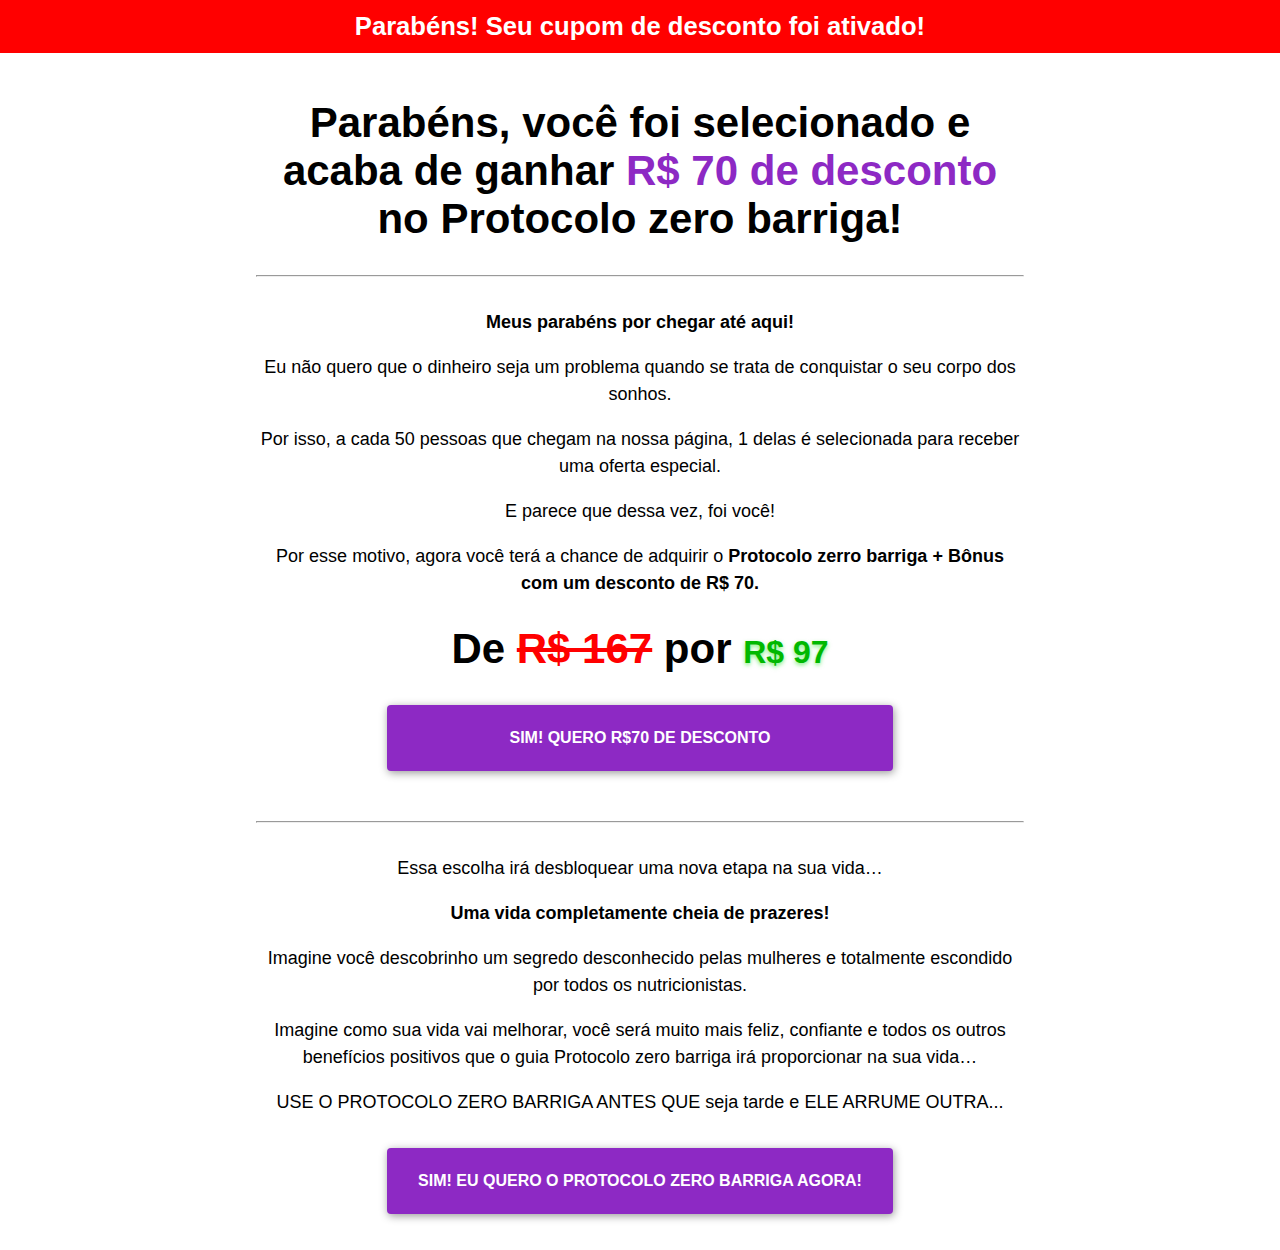
<file: promocao/index.html>
<!DOCTYPE html>
<html lang="pt-BR" dir="ltr">
<head>
    <meta charset="utf-8">
    <meta http-equiv="x-ua-compatible" content="ie=edge">
    <meta name="viewport" content="width=device-width, initial-scale=1, shrink-to-fit=no"/>
    <title>PTZ-Redirect</title>
    <script type="text/javascript">
        var back_redirect_back_link = '/fdc/completa/' + location.search;
        // Não altere daqui para baixo
        history.pushState({}, "", location.href);
        history.pushState({}, "", location.href);

        window.addEventListener('popstate', function (event) {
            if (event.state) {
                setTimeout(function () {
                    location.href = back_redirect_back_link;
                }, 1);
            }
        }, false);
    </script>
    <style>
        html,
        body {
            padding: 0;
            margin: 0;
            font-family: sans-serif;
        }
        h1 {
            font-size: 42px;
        }
        a {
            color: #555555;
            text-decoration: none;
        }
        p {
            line-height: 1.5;
            font-size: 18px;
        }
        .big {
            font-size: 22px;
        }
        .center {
            text-align: center;
        }
        .mt-3 {
            margin-top: 2rem;
        }
        .fs-18px {
            font-size: 18px;
        }
        .hl {
            color: rgb(141, 41, 196);
        }
        .banner {
            font-size: 2vw;
            background-color: rgb(255, 0, 0);
            font-family: sans-serif;
            font-weight: bold;
            color: #FFFFFF;
        }
        .disclaimer {
            color: #999999;
        }
        .crossed {
            text-decoration: line-through;
            color: rgb(255, 0, 0);
        }
        .btn {
            background-color: rgb(141, 41, 196);
            border-radius: 4px;
            display: block;
            color: #FFFFFF;
            font-weight: 600;
            font-size: 3vw;
            margin-left: auto;
            margin-right: auto;
            padding: 24px 28px;
            text-decoration: none;
            box-shadow: 1px 2px 8px #999999;
        }
        .new-price {
            color: rgb(0, 184, 0);
            text-shadow: 0 2px 4px rgba(0, 222, 0, 0.5);
            font-size: 32px;
        }
        @media (min-width: 600px) {
            .py-lg-1 {
                padding-bottom: 0.75rem;
                padding-top: 0.75rem;
            }
            .px-lg-20 {
                padding-left: 20%;
                padding-right: 20%;
            }
            .btn {
                max-width: 450px;
                font-size: 1.25vw;
            }
        }
        @media (max-width: 600px) {
            .banner {
                font-size: 3.75vw;
            }
            .py-sm-1 {
                padding-bottom: 0.75rem;
                padding-top: 0.75rem;
            }
            .px-sm-2 {
                padding-left: 1rem;
                padding-right: 1rem;
            }
            .btn {
                max-width: 75%;
            }
            .alt {
                font-size: 4vw;
            }
            h1 {
                font-size: 5vw;
            }
        }
    </style>
</head>
<body>
<div class="banner py-lg-1 py-sm-1 center white">
    Parabéns! Seu cupom de desconto foi ativado!
</div>
<section class="px-lg-20 px-sm-2 center">
    <br>
    <h1>
        Parabéns, você foi selecionado e acaba de ganhar
        <span class="hl">R$ 70 de desconto</span>
        no Protocolo zero barriga!
    </h1>
    <hr class="mt-3">
    <p class="mt-3"><strong>Meus parabéns por chegar até aqui!</strong></p>
    <p>Eu não quero que o dinheiro seja um problema quando se trata de conquistar o seu corpo dos sonhos.</p>
    <p>Por isso, a cada 50 pessoas que chegam na nossa página, 1 delas é selecionada para receber uma oferta especial.</p>
    <p>E parece que dessa vez, foi você!</p>
    <p>Por esse motivo, agora você terá a chance de adquirir o
        <strong>Protocolo zerro barriga + Bônus com um desconto de R$ 70.</strong></p>
    <h1>De
        <span class="crossed">R$ 167</span>
        por
        <span class="new-price">R$ 97</span>
    </h1>
    <a class="btn alt mt-3" href="https://pay.kiwify.com.br/3Jvcyh4?afid=AXT9mNY5?src=red">
        SIM! QUERO R$70 DE DESCONTO
    </a>
    <br/>
    <hr class="mt-3">
    <p class="mt-3">Essa escolha irá desbloquear uma nova etapa na sua vida…</p>
    <p><strong>Uma vida completamente cheia de prazeres!</strong></p>
    <p>
        Imagine você descobrinho um segredo desconhecido pelas mulheres e totalmente escondido por todos os nutricionistas.
    </p>
    <p>
        Imagine como sua vida vai melhorar, você será muito mais feliz, confiante e todos os outros benefícios positivos que o guia Protocolo zero barriga irá proporcionar na sua vida…
    </p>
    <p>
        USE O PROTOCOLO ZERO BARRIGA ANTES QUE seja tarde e ELE ARRUME OUTRA...
    </p>
    <a class="btn mt-3" href="https://pay.kiwify.com.br/3Jvcyh4?afid=AXT9mNY5?src=red">
        SIM! EU QUERO O PROTOCOLO ZERO BARRIGA AGORA!
    </a>
    <br/><br/>
</section>
<script src="https://cdnjs.cloudflare.com/ajax/libs/jquery/3.3.1/jquery.min.js"></script>
<script>
    (function ($) {
        $('a').each(function () {
            let href = $(this).attr("href");
            if (href === undefined || href.indexOf("#") >= 0 || href.indexOf("api.whatsapp") >= 0) return true;
            // if (href.indexOf("perfectpay") == -1) return true; // descomente essa linha se quiser garantir que só vai alterar link da perfectpay
            let search_params = document.location.search.replace('?', '');
            let urlFinal = href + (href.indexOf("?") > 0 ? '&' : '?') + search_params.toString();
            $(this).attr("href", urlFinal);
        });
    })(jQuery);
</script>
</body>
</html>
<script async src="https://www.googletagmanager.com/gtag/js?id=G-EPGSJW8HKX"></script>
<script>
  window.dataLayer = window.dataLayer || [];
  function gtag(){dataLayer.push(arguments);}
  gtag('js', new Date());

  gtag('config', 'G-EPGSJW8HKX');
</script>
</file>
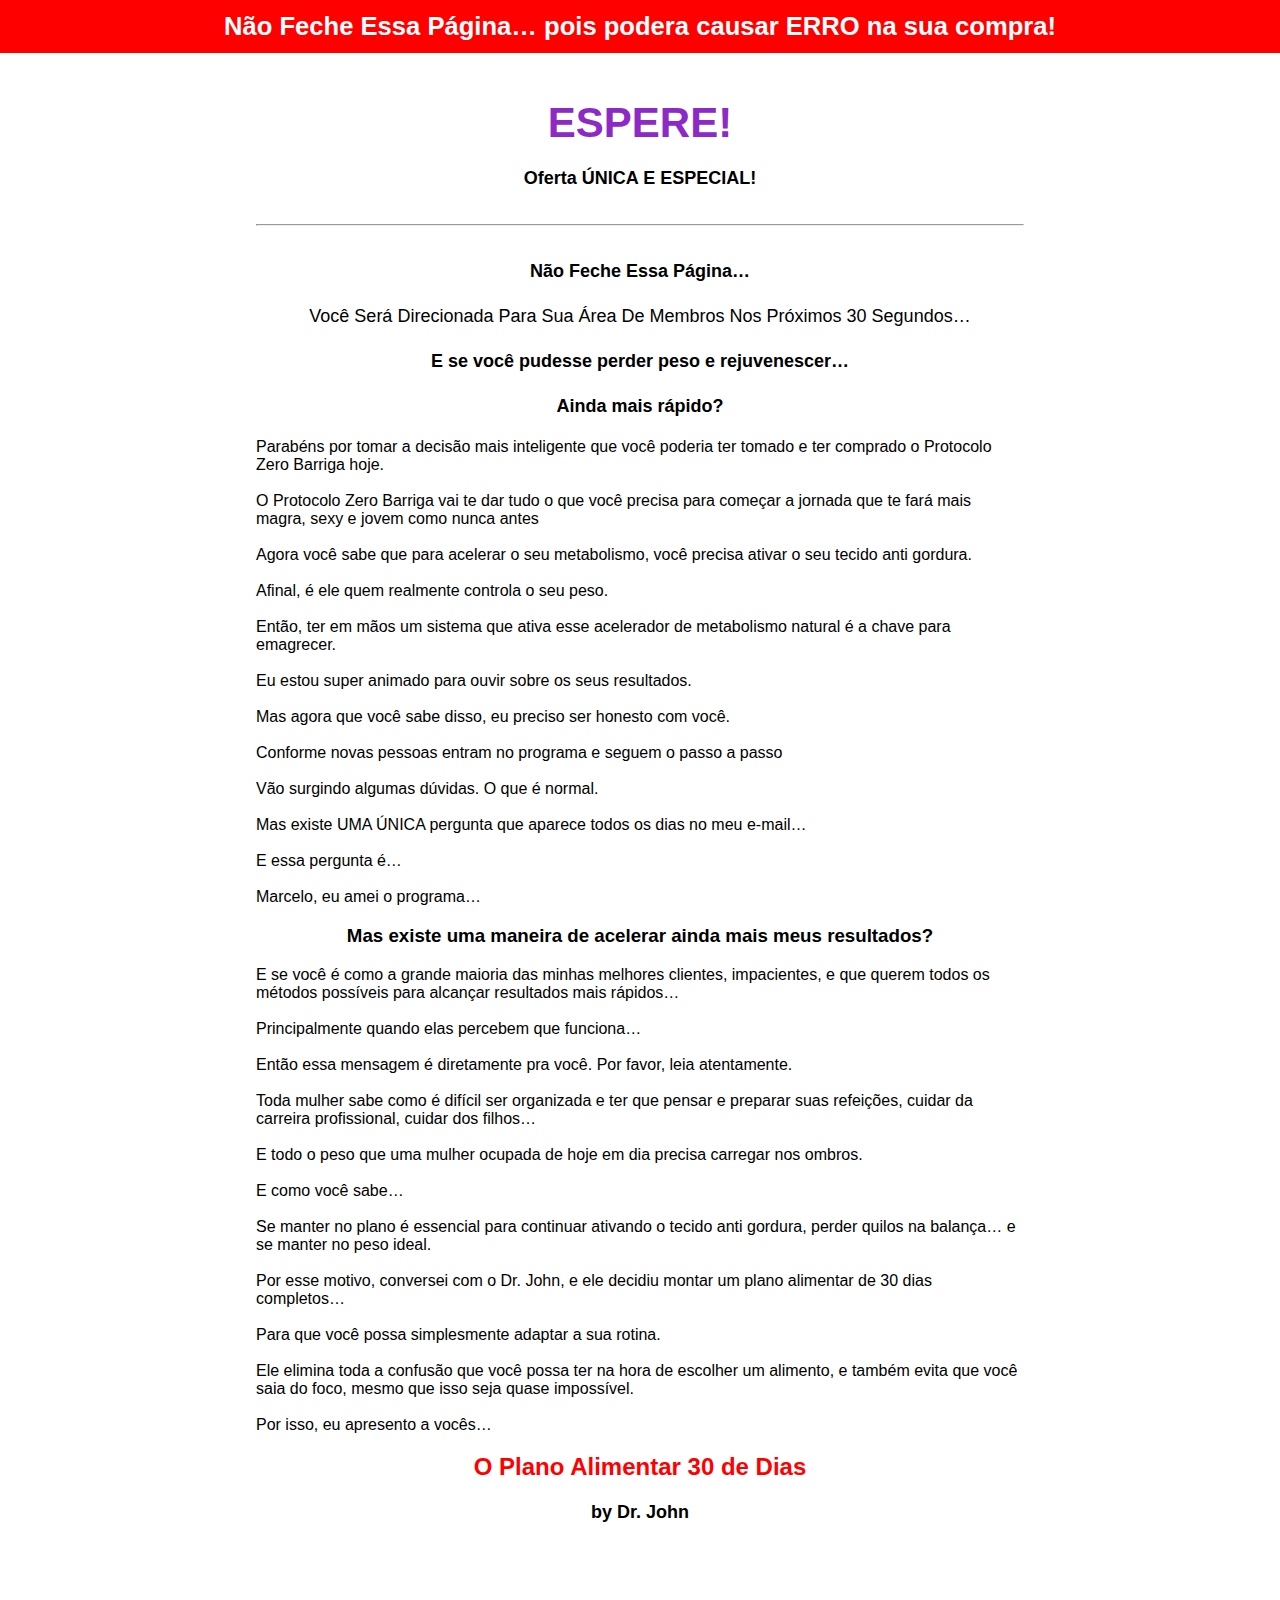
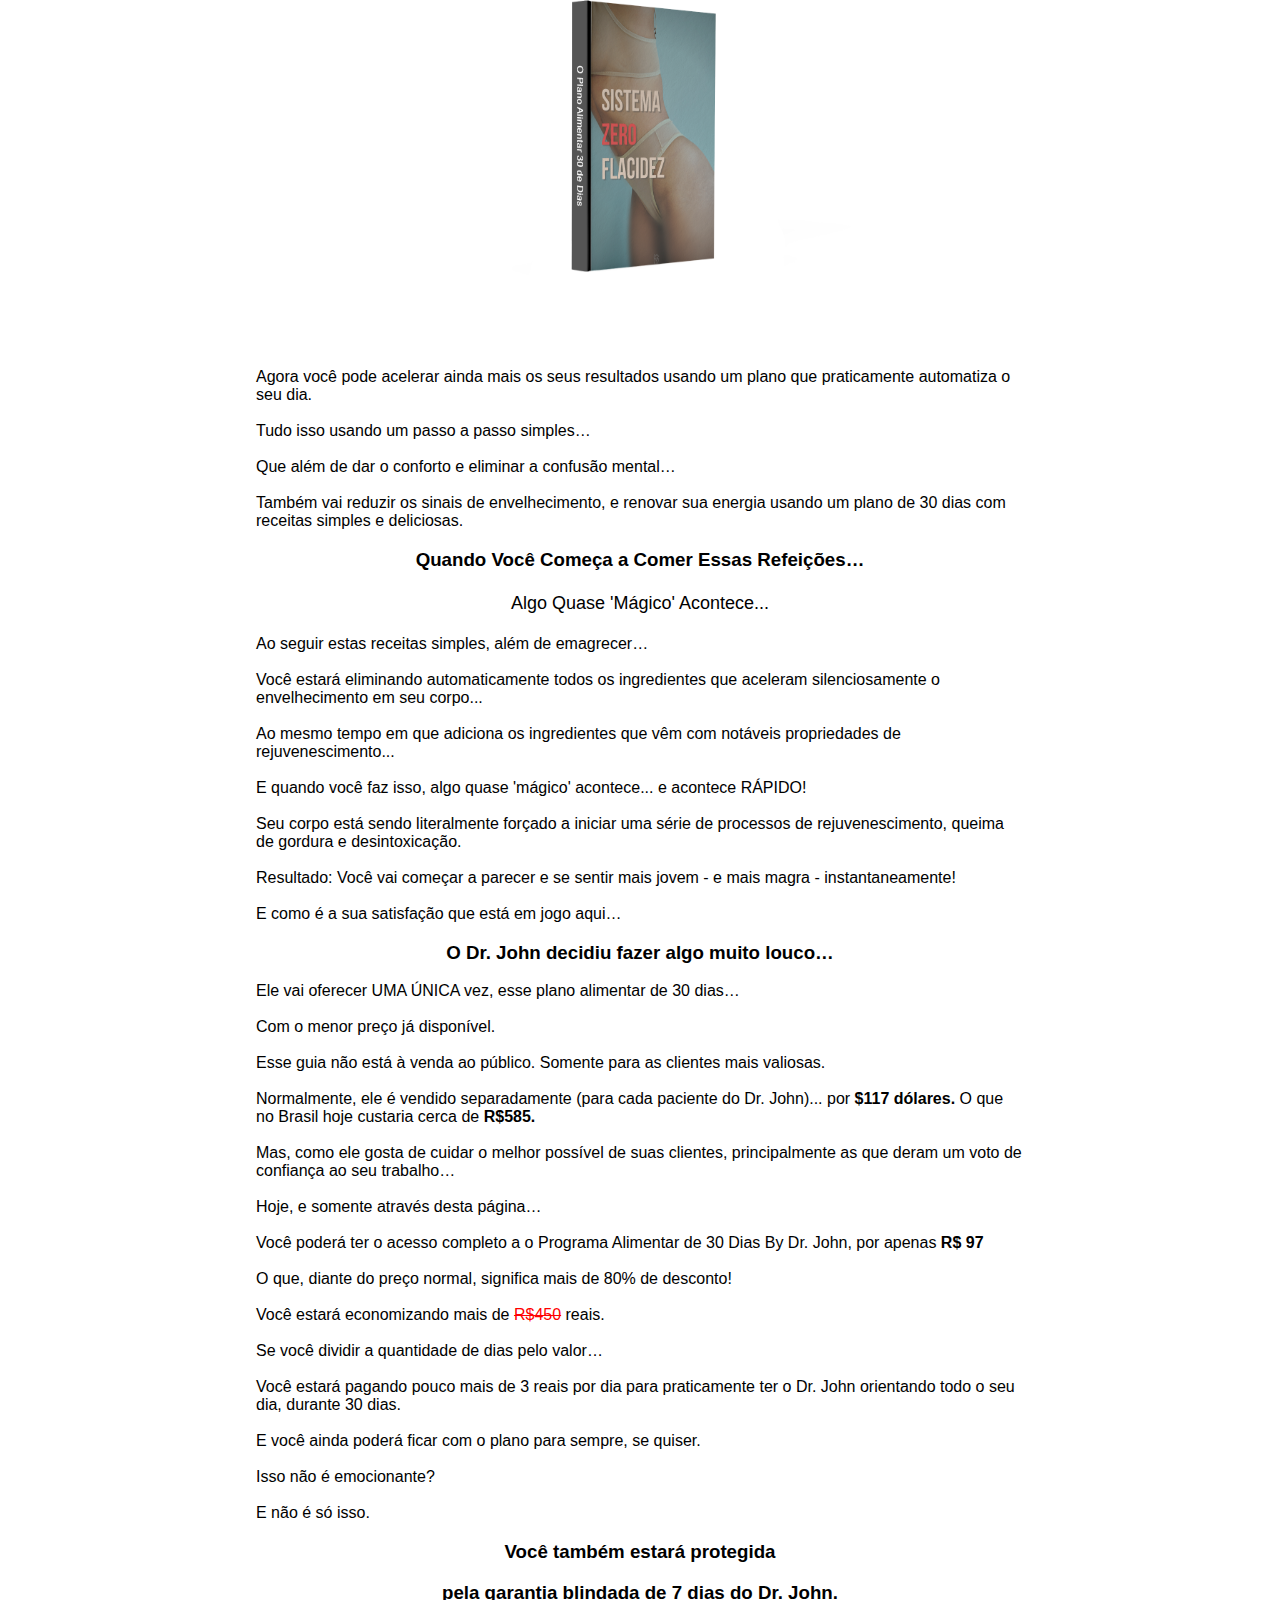
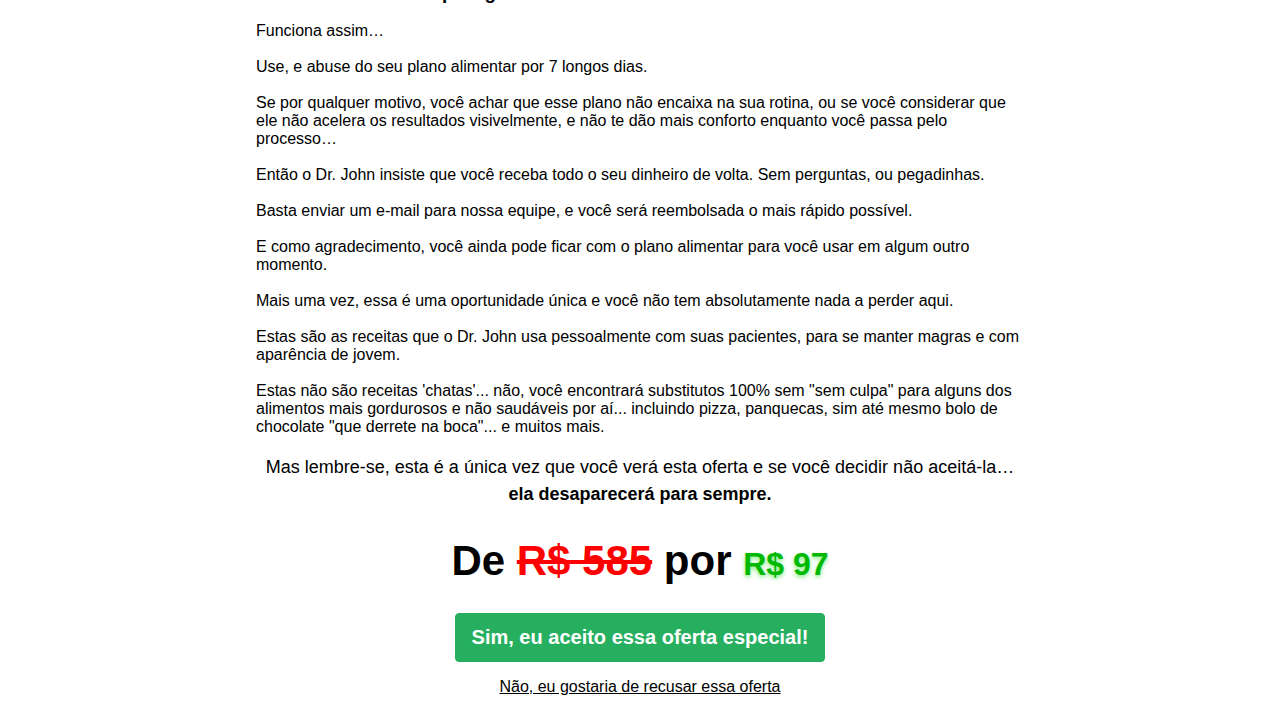
<file: up-01/index.html>
<!DOCTYPE html>
<html lang="pt-BR" dir="ltr">
<head>
    <meta charset="utf-8">
    <meta http-equiv="x-ua-compatible" content="ie=edge">
    <meta name="viewport" content="width=device-width, initial-scale=1, shrink-to-fit=no"/>
    <title>Protocolo up01</title>
    <script type="text/javascript">
        var back_redirect_back_link = '/fdc/completa/' + location.search;
        // Não altere daqui para baixo
        history.pushState({}, "", location.href);
        history.pushState({}, "", location.href);

        window.addEventListener('popstate', function (event) {
            if (event.state) {
                setTimeout(function () {
                    location.href = back_redirect_back_link;
                }, 1);
            }
        }, false);
    </script>
    <style>
        html,
        body {
            padding: 0;
            margin: 0;
            font-family: sans-serif;
        }
        h1 {
            font-size: 42px;
        }
        a {
            color: #555555;
            text-decoration: none;
        }
        p {
            line-height: 1.5;
            font-size: 18px;
        }
        .big {
            font-size: 22px;
        }
        .center {
            text-align: center;
        }
        .mt-3 {
            margin-top: 2rem;
        }
        .fs-18px {
            font-size: 18px;
        }
        .hl {
            color: rgb(141, 41, 196);
        }
        .V {
            color: rgb(255, 0, 0);
        }
        .I {
            color: rgb(0, 222, 0, 0.5);
        }
        .banner {
            font-size: 2vw;
            background-color: rgb(255, 0, 0);
            font-family: sans-serif;
            font-weight: bold;
            color: #FFFFFF;
        }
        .disclaimer {
            color: #999999;
        }
        .crossed {
            text-decoration: line-through;
            color: rgb(255, 0, 0);
        }
        .btn {
            background-color: rgb(141, 41, 196);
            border-radius: 4px;
            display: block;
            color: #FFFFFF;
            font-weight: 600;
            font-size: 3vw;
            margin-left: auto;
            margin-right: auto;
            padding: 24px 28px;
            text-decoration: none;
            box-shadow: 1px 2px 8px #999999;
        }
        .new-price {
            color: rgb(0, 184, 0);
            text-shadow: 0 2px 4px rgba(0, 222, 0, 0.5);
            font-size: 32px;
        }
        @media (min-width: 600px) {
            .py-lg-1 {
                padding-bottom: 0.75rem;
                padding-top: 0.75rem;
            }
            .px-lg-20 {
                padding-left: 20%;
                padding-right: 20%;
            }
            .btn {
                max-width: 450px;
                font-size: 1.25vw;
            }
        }
        @media (max-width: 600px) {
            .banner {
                font-size: 3.75vw;
            }
            .py-sm-1 {
                padding-bottom: 0.75rem;
                padding-top: 0.75rem;
            }
            .px-sm-2 {
                padding-left: 1rem;
                padding-right: 1rem;
            }
            .btn {
                max-width: 75%;
            }
            .alt {
                font-size: 4vw;
            }
            h1 {
                font-size: 5vw;
            }
        }
    </style>
</head>
<body>
<div class="banner py-lg-1 py-sm-1 center white">
    Não Feche Essa Página… pois podera causar ERRO na sua compra!
</div>
<section class="px-lg-20 px-sm-2 center">
    <br>
    <h1>
        <span class="hl">ESPERE!</span><p>Oferta ÚNICA E ESPECIAL!</p>
    </h1>
    <hr class="mt-3">
    <p class="mt-3"><strong>Não Feche Essa Página…</strong></p>
    <p>Você Será Direcionada Para Sua Área De Membros Nos Próximos 30 Segundos…</p>
    <p class="mt-2"><strong>E se você pudesse perder peso e rejuvenescer…</strong></p>
    <p class="mt-2"><strong>Ainda mais rápido? </strong></p>
    <p><div style="text-align: left;">Parabéns por tomar a decisão mais inteligente que você poderia ter tomado e ter comprado o Protocolo Zero Barriga hoje.</div></p>
    <p><div style="text-align: left;">O Protocolo Zero Barriga vai te dar tudo o que você precisa para começar a jornada que te fará mais magra, sexy e jovem como nunca antes</div></p>
    <p><div style="text-align: left;">Agora você sabe que para acelerar o seu metabolismo, você precisa ativar o seu tecido anti gordura.</div></p>
    <p><div style="text-align: left;">Afinal, é ele quem realmente controla o seu peso.</div></p>
    <p><div style="text-align: left;">Então, ter em mãos um sistema que ativa esse acelerador de metabolismo natural é a chave para emagrecer.</div></p>
    <p><div style="text-align: left;">Eu estou super animado para ouvir sobre os seus resultados.</div></p>
    <p><div style="text-align: left;">Mas agora que você sabe disso, eu preciso ser honesto com você.</div></p>
    <p><div style="text-align: left;">Conforme novas pessoas entram no programa e seguem o passo a passo</div></p>
    <p><div style="text-align: left;">Vão surgindo algumas dúvidas. O que é normal.</div></p>
    <p><div style="text-align: left;">Mas existe UMA ÚNICA pergunta que aparece todos os dias no meu e-mail…</div></p>
    <p><div style="text-align: left;">E essa pergunta é…</div></p>
    <p><div style="text-align: left;">Marcelo, eu amei o programa…</div></p>
    <h3>
        <span class="h1">Mas existe uma maneira de acelerar 
ainda mais meus resultados? 
</span></h3>
<p><div style="text-align: left;">E se você é como a grande maioria das minhas melhores clientes, impacientes, e que querem todos os métodos possíveis para alcançar resultados mais rápidos… </div></p>
<p><div style="text-align: left;">Principalmente quando elas percebem que funciona…</div></p>
<p><div style="text-align: left;">Então essa mensagem é diretamente pra você. Por favor, leia atentamente.</div></p>
<p><div style="text-align: left;">Toda mulher sabe como é difícil ser organizada e ter que pensar e preparar suas refeições, cuidar da carreira profissional, cuidar dos filhos… </div></p>
<p><div style="text-align: left;">E todo o peso que uma mulher ocupada de hoje em dia precisa carregar nos ombros.</div></p>
<p><div style="text-align: left;">E como você sabe… </div></p>
<p><div style="text-align: left;">Se manter no plano é essencial para continuar ativando o tecido anti gordura, perder quilos na balança… e se manter no peso ideal.</div></p>
<p><div style="text-align: left;">Por esse motivo, conversei com o Dr. John, e ele decidiu montar um plano alimentar de 30 dias completos…</div></p>
<p><div style="text-align: left;">Para que você possa simplesmente adaptar a sua rotina.</div></p>
<p><div style="text-align: left;">Ele elimina toda a confusão que você possa ter na hora de escolher um alimento, e também evita que você saia do foco, mesmo que isso seja quase impossível. </div></p>
<p><div style="text-align: left;">Por isso, eu apresento a vocês…</div></p>
<h2>
        <span class="V">O Plano Alimentar 30 de Dias</span><p>by Dr. John</p></h2>
                            <img src="BOOK.png" alt="some text" width=600 height=400>
<p><div style="text-align: left;">Agora você pode acelerar ainda mais os seus resultados usando um plano que praticamente automatiza o seu dia.</div></p>
<p><div style="text-align: left;">Tudo isso usando um passo a passo simples…</div></p>
<p><div style="text-align: left;">Que além de dar o conforto e eliminar a confusão mental…</div></p>
<p><div style="text-align: left;">Também vai reduzir os sinais de envelhecimento, e renovar sua energia usando um plano de 30 dias com receitas simples e deliciosas.</div></p>
<h3>
<span class="h1">Quando Você Começa a Comer Essas Refeições… 
</span></h3>
    <p>Algo Quase 'Mágico' Acontece...</p>
<p><div style="text-align: left;">Ao seguir estas receitas simples, além de emagrecer…</div></p>
<p><div style="text-align: left;">Você estará eliminando automaticamente todos os ingredientes que aceleram silenciosamente o envelhecimento em seu corpo...</div></p>
<p><div style="text-align: left;">Ao mesmo tempo em que adiciona os ingredientes que vêm com notáveis propriedades de rejuvenescimento...</div></p>
<p><div style="text-align: left;">E quando você faz isso, algo quase 'mágico' acontece... e acontece RÁPIDO!</div></p>
<p><div style="text-align: left;">Seu corpo está sendo literalmente forçado a iniciar uma série de processos de rejuvenescimento, queima de gordura e desintoxicação.</div></p>
<p><div style="text-align: left;">Resultado: Você vai começar a parecer e se sentir mais jovem - e mais magra - instantaneamente!</div></p>
<p><div style="text-align: left;">E como é a sua satisfação que está em jogo aqui…</div></p>
<h3>
<span class="h1">O Dr. John decidiu fazer algo muito louco…</span></h3>
<p><div style="text-align: left;">Ele vai oferecer UMA ÚNICA vez, esse plano alimentar de 30 dias…</div></p>
<p><div style="text-align: left;">Com o menor preço já disponível. </div></p>
<p><div style="text-align: left;">Esse guia não está à venda ao público. Somente para as clientes mais valiosas.</div></p>
<p><div style="text-align: left;">Normalmente, ele é vendido separadamente (para cada paciente do Dr. John)... por <strong>$117 dólares.</strong> O que no Brasil hoje custaria cerca de <strong>R$585.</strong> </div></p>
<p><div style="text-align: left;">Mas, como ele gosta de cuidar o melhor possível de suas clientes, principalmente as que deram um voto de confiança ao seu trabalho…</div></p>
<p><div style="text-align: left;">Hoje, e somente através desta página…</div></p>
<p><div style="text-align: left;">Você poderá ter o acesso completo a o Programa Alimentar de 30 Dias By Dr. John, por apenas <strong>R$ 97</strong></div></p>
<p><div style="text-align: left;">O que, diante do preço normal, significa mais de 80% de desconto!</div></p>
<p><div style="text-align: left;">Você estará economizando mais de <span class="crossed">R$450</span> reais. </div></p>
<p><div style="text-align: left;">Se você dividir a quantidade de dias pelo valor…</div></p>
<p><div style="text-align: left;">Você estará pagando pouco mais de 3 reais por dia para praticamente ter o Dr. John orientando todo o seu dia, durante 30 dias.</div></p>
<p><div style="text-align: left;">E você ainda poderá ficar com o plano para sempre, se quiser.</div></p>
<p><div style="text-align: left;">Isso não é emocionante? </div></p>
<p><div style="text-align: left;">E não é só isso.</div></p>
<h3>
<span class="h1">Você também estará protegida</span></h3><h3>
<span class="h1">pela garantia blindada de 7 dias do Dr. John.</span></h3>
<p><div style="text-align: left;">Funciona assim…</div></p>
<p><div style="text-align: left;">Use, e abuse do seu plano alimentar por 7 longos dias.</div></p>
<p><div style="text-align: left;">Se por qualquer motivo, você achar que esse plano não encaixa na sua rotina, ou se você considerar que ele não acelera os resultados visivelmente, e não te dão mais conforto enquanto você passa pelo processo…</div></p>
<p><div style="text-align: left;">Então o Dr. John insiste que você receba todo o seu dinheiro de volta. Sem perguntas, ou pegadinhas.</div></p>
<p><div style="text-align: left;">Basta enviar um e-mail para nossa equipe, e você será reembolsada o mais rápido possível.</div></p>
<p><div style="text-align: left;">E como agradecimento, você ainda pode ficar com o plano alimentar para você usar em algum outro momento. </div></p>
<p><div style="text-align: left;">Mais uma vez, essa é uma oportunidade única e você não tem absolutamente nada a perder aqui. </div></p>
<p><div style="text-align: left;">Estas são as receitas que o Dr. John usa pessoalmente com suas pacientes, para se manter magras e com aparência de jovem.</div></p>
<p><div style="text-align: left;">Estas não são receitas 'chatas'... não, você encontrará substitutos 100% sem "sem culpa" para alguns dos alimentos mais gordurosos e não saudáveis por aí... incluindo pizza, panquecas, sim até mesmo bolo de chocolate "que derrete na boca"... e muitos mais.</div></p>
    <p>Mas lembre-se, esta é a única vez que você verá esta oferta e se você decidir não aceitá-la…
        <strong>ela desaparecerá para sempre.</strong></p>
    <h1>De
        <span class="crossed">R$ 585</span>
        por
        <span class="new-price">R$ 97</span>
    </h1>
    <div style="text-align:center">
          <button id="kiwify-upsell-trigger-tGdMZlX" style="background-color:#27AF60;padding:12px 16px;cursor:pointer;color:#FFFFFF;font-weight:600;border-radius:4px;border:1px solid #27AF60;font-size:20px;">Sim, eu aceito essa oferta especial!</button>
          <div id="kiwify-upsell-cancel-trigger" style="margin-top:1rem;cursor:pointer;font-size:16px;text-decoration:underline;font-family:sans-serif;">Não, eu gostaria de recusar essa oferta</div>
        </div><script> 
            let nextUpsellURL = "";
            let nextDownsellURL = "https://protocolo-natural.cf/up-01/downsell";</script><script src="https://kiwify-snippets.netlify.app/upsell/upsell.min.js"></script></p>
  


<script src="https://cdnjs.cloudflare.com/ajax/libs/jquery/3.3.1/jquery.min.js"></script>
<script>
    (function ($) {
        $('a').each(function () {
            let href = $(this).attr("href");
            if (href === undefined || href.indexOf("#") >= 0 || href.indexOf("api.whatsapp") >= 0) return true;
            // if (href.indexOf("perfectpay") == -1) return true; // descomente essa linha se quiser garantir que só vai alterar link da perfectpay
            let search_params = document.location.search.replace('?', '');
            let urlFinal = href + (href.indexOf("?") > 0 ? '&' : '?') + search_params.toString();
            $(this).attr("href", urlFinal);
        });
    })(jQuery);
</script>
</body>
</html>
<!-- Google tag (gtag.js) -->
<script async src="https://www.googletagmanager.com/gtag/js?id=G-EPGSJW8HKX"></script>
<script>
  window.dataLayer = window.dataLayer || [];
  function gtag(){dataLayer.push(arguments);}
  gtag('js', new Date());

  gtag('config', 'G-EPGSJW8HKX');
</script>
</file>
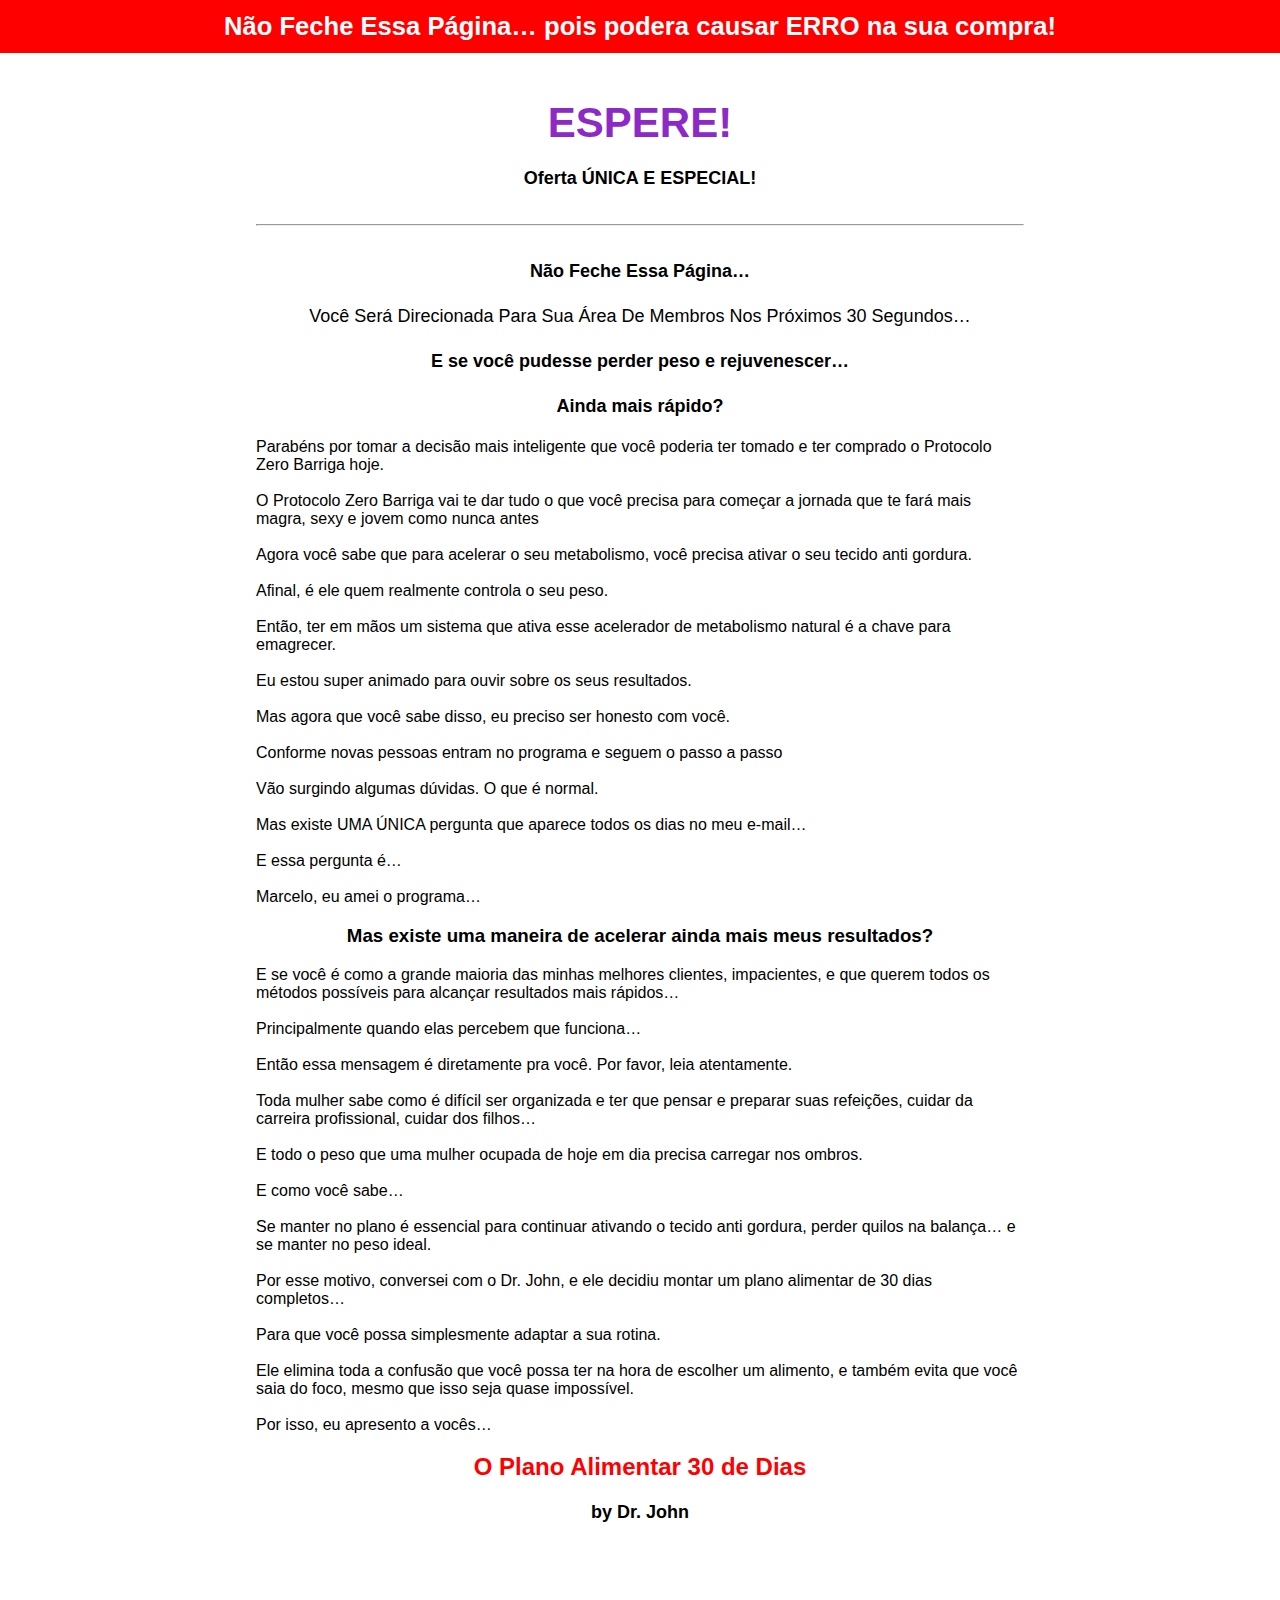
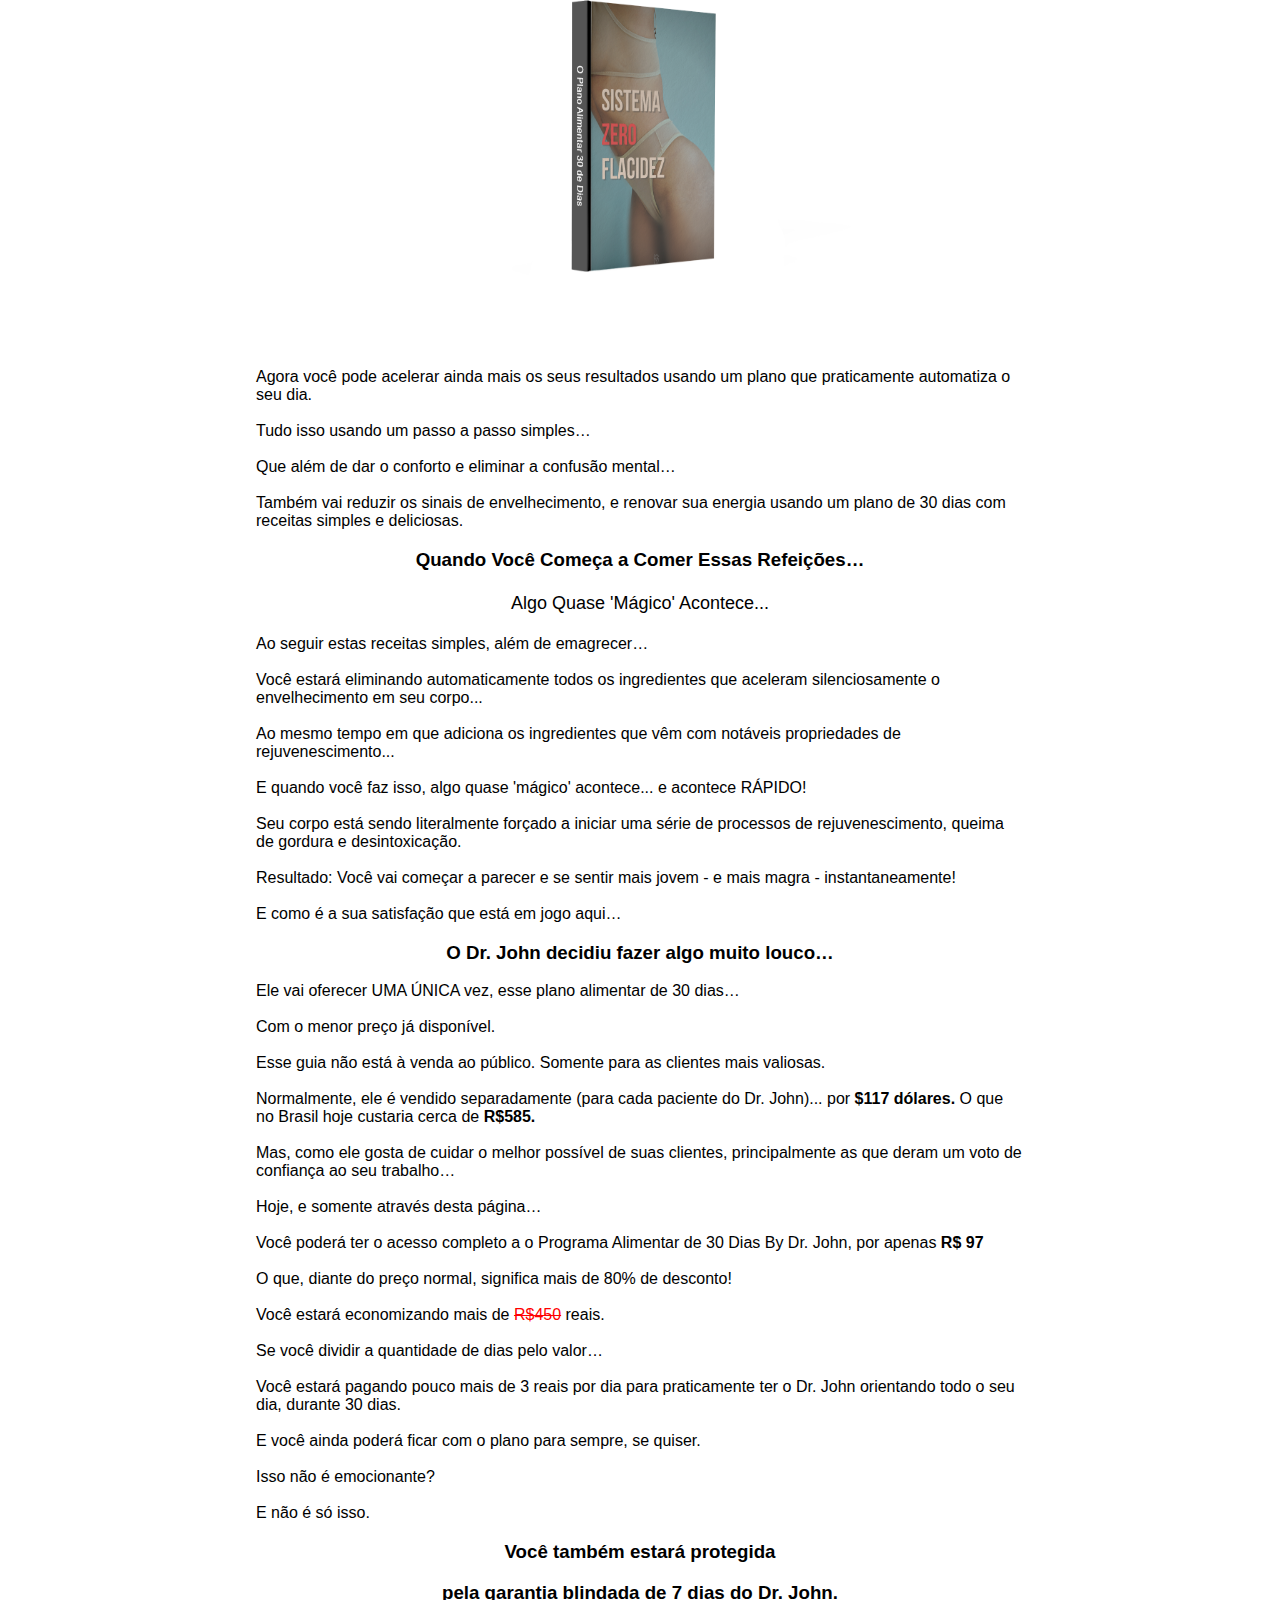
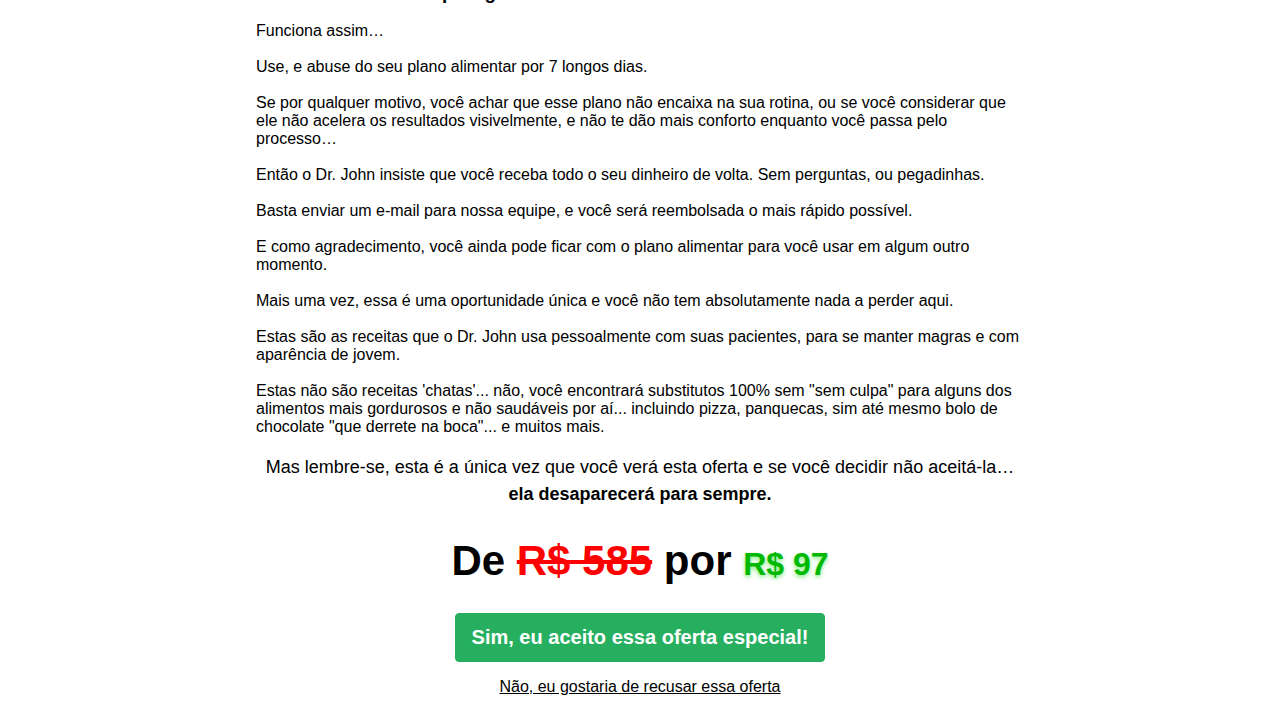
<file: BJ/up-01/index.html>
<!DOCTYPE html>
<html lang="pt-BR" dir="ltr">
<head>
    <meta charset="utf-8">
    <meta http-equiv="x-ua-compatible" content="ie=edge">
    <meta name="viewport" content="width=device-width, initial-scale=1, shrink-to-fit=no"/>
    <title>Protocolo up01</title>
    <script type="text/javascript">
        var back_redirect_back_link = '/fdc/completa/' + location.search;
        // Não altere daqui para baixo
        history.pushState({}, "", location.href);
        history.pushState({}, "", location.href);

        window.addEventListener('popstate', function (event) {
            if (event.state) {
                setTimeout(function () {
                    location.href = back_redirect_back_link;
                }, 1);
            }
        }, false);
    </script>
    <style>
        html,
        body {
            padding: 0;
            margin: 0;
            font-family: sans-serif;
        }
        h1 {
            font-size: 42px;
        }
        a {
            color: #555555;
            text-decoration: none;
        }
        p {
            line-height: 1.5;
            font-size: 18px;
        }
        .big {
            font-size: 22px;
        }
        .center {
            text-align: center;
        }
        .mt-3 {
            margin-top: 2rem;
        }
        .fs-18px {
            font-size: 18px;
        }
        .hl {
            color: rgb(141, 41, 196);
        }
        .V {
            color: rgb(255, 0, 0);
        }
        .I {
            color: rgb(0, 222, 0, 0.5);
        }
        .banner {
            font-size: 2vw;
            background-color: rgb(255, 0, 0);
            font-family: sans-serif;
            font-weight: bold;
            color: #FFFFFF;
        }
        .disclaimer {
            color: #999999;
        }
        .crossed {
            text-decoration: line-through;
            color: rgb(255, 0, 0);
        }
        .btn {
            background-color: rgb(141, 41, 196);
            border-radius: 4px;
            display: block;
            color: #FFFFFF;
            font-weight: 600;
            font-size: 3vw;
            margin-left: auto;
            margin-right: auto;
            padding: 24px 28px;
            text-decoration: none;
            box-shadow: 1px 2px 8px #999999;
        }
        .new-price {
            color: rgb(0, 184, 0);
            text-shadow: 0 2px 4px rgba(0, 222, 0, 0.5);
            font-size: 32px;
        }
        @media (min-width: 600px) {
            .py-lg-1 {
                padding-bottom: 0.75rem;
                padding-top: 0.75rem;
            }
            .px-lg-20 {
                padding-left: 20%;
                padding-right: 20%;
            }
            .btn {
                max-width: 450px;
                font-size: 1.25vw;
            }
        }
        @media (max-width: 600px) {
            .banner {
                font-size: 3.75vw;
            }
            .py-sm-1 {
                padding-bottom: 0.75rem;
                padding-top: 0.75rem;
            }
            .px-sm-2 {
                padding-left: 1rem;
                padding-right: 1rem;
            }
            .btn {
                max-width: 75%;
            }
            .alt {
                font-size: 4vw;
            }
            h1 {
                font-size: 5vw;
            }
        }
    </style>
</head>
<body>
<div class="banner py-lg-1 py-sm-1 center white">
    Não Feche Essa Página… pois podera causar ERRO na sua compra!
</div>
<section class="px-lg-20 px-sm-2 center">
    <br>
    <h1>
        <span class="hl">ESPERE!</span><p>Oferta ÚNICA E ESPECIAL!</p>
    </h1>
    <hr class="mt-3">
    <p class="mt-3"><strong>Não Feche Essa Página…</strong></p>
    <p>Você Será Direcionada Para Sua Área De Membros Nos Próximos 30 Segundos…</p>
    <p class="mt-2"><strong>E se você pudesse perder peso e rejuvenescer…</strong></p>
    <p class="mt-2"><strong>Ainda mais rápido? </strong></p>
    <p><div style="text-align: left;">Parabéns por tomar a decisão mais inteligente que você poderia ter tomado e ter comprado o Protocolo Zero Barriga hoje.</div></p>
    <p><div style="text-align: left;">O Protocolo Zero Barriga vai te dar tudo o que você precisa para começar a jornada que te fará mais magra, sexy e jovem como nunca antes</div></p>
    <p><div style="text-align: left;">Agora você sabe que para acelerar o seu metabolismo, você precisa ativar o seu tecido anti gordura.</div></p>
    <p><div style="text-align: left;">Afinal, é ele quem realmente controla o seu peso.</div></p>
    <p><div style="text-align: left;">Então, ter em mãos um sistema que ativa esse acelerador de metabolismo natural é a chave para emagrecer.</div></p>
    <p><div style="text-align: left;">Eu estou super animado para ouvir sobre os seus resultados.</div></p>
    <p><div style="text-align: left;">Mas agora que você sabe disso, eu preciso ser honesto com você.</div></p>
    <p><div style="text-align: left;">Conforme novas pessoas entram no programa e seguem o passo a passo</div></p>
    <p><div style="text-align: left;">Vão surgindo algumas dúvidas. O que é normal.</div></p>
    <p><div style="text-align: left;">Mas existe UMA ÚNICA pergunta que aparece todos os dias no meu e-mail…</div></p>
    <p><div style="text-align: left;">E essa pergunta é…</div></p>
    <p><div style="text-align: left;">Marcelo, eu amei o programa…</div></p>
    <h3>
        <span class="h1">Mas existe uma maneira de acelerar 
ainda mais meus resultados? 
</span></h3>
<p><div style="text-align: left;">E se você é como a grande maioria das minhas melhores clientes, impacientes, e que querem todos os métodos possíveis para alcançar resultados mais rápidos… </div></p>
<p><div style="text-align: left;">Principalmente quando elas percebem que funciona…</div></p>
<p><div style="text-align: left;">Então essa mensagem é diretamente pra você. Por favor, leia atentamente.</div></p>
<p><div style="text-align: left;">Toda mulher sabe como é difícil ser organizada e ter que pensar e preparar suas refeições, cuidar da carreira profissional, cuidar dos filhos… </div></p>
<p><div style="text-align: left;">E todo o peso que uma mulher ocupada de hoje em dia precisa carregar nos ombros.</div></p>
<p><div style="text-align: left;">E como você sabe… </div></p>
<p><div style="text-align: left;">Se manter no plano é essencial para continuar ativando o tecido anti gordura, perder quilos na balança… e se manter no peso ideal.</div></p>
<p><div style="text-align: left;">Por esse motivo, conversei com o Dr. John, e ele decidiu montar um plano alimentar de 30 dias completos…</div></p>
<p><div style="text-align: left;">Para que você possa simplesmente adaptar a sua rotina.</div></p>
<p><div style="text-align: left;">Ele elimina toda a confusão que você possa ter na hora de escolher um alimento, e também evita que você saia do foco, mesmo que isso seja quase impossível. </div></p>
<p><div style="text-align: left;">Por isso, eu apresento a vocês…</div></p>
<h2>
        <span class="V">O Plano Alimentar 30 de Dias</span><p>by Dr. John</p></h2>
                            <img src="BOOK.png" alt="some text" width=600 height=400>
<p><div style="text-align: left;">Agora você pode acelerar ainda mais os seus resultados usando um plano que praticamente automatiza o seu dia.</div></p>
<p><div style="text-align: left;">Tudo isso usando um passo a passo simples…</div></p>
<p><div style="text-align: left;">Que além de dar o conforto e eliminar a confusão mental…</div></p>
<p><div style="text-align: left;">Também vai reduzir os sinais de envelhecimento, e renovar sua energia usando um plano de 30 dias com receitas simples e deliciosas.</div></p>
<h3>
<span class="h1">Quando Você Começa a Comer Essas Refeições… 
</span></h3>
    <p>Algo Quase 'Mágico' Acontece...</p>
<p><div style="text-align: left;">Ao seguir estas receitas simples, além de emagrecer…</div></p>
<p><div style="text-align: left;">Você estará eliminando automaticamente todos os ingredientes que aceleram silenciosamente o envelhecimento em seu corpo...</div></p>
<p><div style="text-align: left;">Ao mesmo tempo em que adiciona os ingredientes que vêm com notáveis propriedades de rejuvenescimento...</div></p>
<p><div style="text-align: left;">E quando você faz isso, algo quase 'mágico' acontece... e acontece RÁPIDO!</div></p>
<p><div style="text-align: left;">Seu corpo está sendo literalmente forçado a iniciar uma série de processos de rejuvenescimento, queima de gordura e desintoxicação.</div></p>
<p><div style="text-align: left;">Resultado: Você vai começar a parecer e se sentir mais jovem - e mais magra - instantaneamente!</div></p>
<p><div style="text-align: left;">E como é a sua satisfação que está em jogo aqui…</div></p>
<h3>
<span class="h1">O Dr. John decidiu fazer algo muito louco…</span></h3>
<p><div style="text-align: left;">Ele vai oferecer UMA ÚNICA vez, esse plano alimentar de 30 dias…</div></p>
<p><div style="text-align: left;">Com o menor preço já disponível. </div></p>
<p><div style="text-align: left;">Esse guia não está à venda ao público. Somente para as clientes mais valiosas.</div></p>
<p><div style="text-align: left;">Normalmente, ele é vendido separadamente (para cada paciente do Dr. John)... por <strong>$117 dólares.</strong> O que no Brasil hoje custaria cerca de <strong>R$585.</strong> </div></p>
<p><div style="text-align: left;">Mas, como ele gosta de cuidar o melhor possível de suas clientes, principalmente as que deram um voto de confiança ao seu trabalho…</div></p>
<p><div style="text-align: left;">Hoje, e somente através desta página…</div></p>
<p><div style="text-align: left;">Você poderá ter o acesso completo a o Programa Alimentar de 30 Dias By Dr. John, por apenas <strong>R$ 97</strong></div></p>
<p><div style="text-align: left;">O que, diante do preço normal, significa mais de 80% de desconto!</div></p>
<p><div style="text-align: left;">Você estará economizando mais de <span class="crossed">R$450</span> reais. </div></p>
<p><div style="text-align: left;">Se você dividir a quantidade de dias pelo valor…</div></p>
<p><div style="text-align: left;">Você estará pagando pouco mais de 3 reais por dia para praticamente ter o Dr. John orientando todo o seu dia, durante 30 dias.</div></p>
<p><div style="text-align: left;">E você ainda poderá ficar com o plano para sempre, se quiser.</div></p>
<p><div style="text-align: left;">Isso não é emocionante? </div></p>
<p><div style="text-align: left;">E não é só isso.</div></p>
<h3>
<span class="h1">Você também estará protegida</span></h3><h3>
<span class="h1">pela garantia blindada de 7 dias do Dr. John.</span></h3>
<p><div style="text-align: left;">Funciona assim…</div></p>
<p><div style="text-align: left;">Use, e abuse do seu plano alimentar por 7 longos dias.</div></p>
<p><div style="text-align: left;">Se por qualquer motivo, você achar que esse plano não encaixa na sua rotina, ou se você considerar que ele não acelera os resultados visivelmente, e não te dão mais conforto enquanto você passa pelo processo…</div></p>
<p><div style="text-align: left;">Então o Dr. John insiste que você receba todo o seu dinheiro de volta. Sem perguntas, ou pegadinhas.</div></p>
<p><div style="text-align: left;">Basta enviar um e-mail para nossa equipe, e você será reembolsada o mais rápido possível.</div></p>
<p><div style="text-align: left;">E como agradecimento, você ainda pode ficar com o plano alimentar para você usar em algum outro momento. </div></p>
<p><div style="text-align: left;">Mais uma vez, essa é uma oportunidade única e você não tem absolutamente nada a perder aqui. </div></p>
<p><div style="text-align: left;">Estas são as receitas que o Dr. John usa pessoalmente com suas pacientes, para se manter magras e com aparência de jovem.</div></p>
<p><div style="text-align: left;">Estas não são receitas 'chatas'... não, você encontrará substitutos 100% sem "sem culpa" para alguns dos alimentos mais gordurosos e não saudáveis por aí... incluindo pizza, panquecas, sim até mesmo bolo de chocolate "que derrete na boca"... e muitos mais.</div></p>
    <p>Mas lembre-se, esta é a única vez que você verá esta oferta e se você decidir não aceitá-la…
        <strong>ela desaparecerá para sempre.</strong></p>
    <h1>De
        <span class="crossed">R$ 585</span>
        por
        <span class="new-price">R$ 97</span>
    </h1>
    <div style="text-align:center">
          <button id="kiwify-upsell-trigger-tGdMZlX" style="background-color:#27AF60;padding:12px 16px;cursor:pointer;color:#FFFFFF;font-weight:600;border-radius:4px;border:1px solid #27AF60;font-size:20px;">Sim, eu aceito essa oferta especial!</button>
          <div id="kiwify-upsell-cancel-trigger" style="margin-top:1rem;cursor:pointer;font-size:16px;text-decoration:underline;font-family:sans-serif;">Não, eu gostaria de recusar essa oferta</div>
        </div><script> 
            let nextUpsellURL = "";
            let nextDownsellURL = "https://protocolo-natural.cf/up-01/downsell";</script><script src="https://kiwify-snippets.netlify.app/upsell/upsell.min.js"></script></p>
  


<script src="https://cdnjs.cloudflare.com/ajax/libs/jquery/3.3.1/jquery.min.js"></script>
<script>
    (function ($) {
        $('a').each(function () {
            let href = $(this).attr("href");
            if (href === undefined || href.indexOf("#") >= 0 || href.indexOf("api.whatsapp") >= 0) return true;
            // if (href.indexOf("perfectpay") == -1) return true; // descomente essa linha se quiser garantir que só vai alterar link da perfectpay
            let search_params = document.location.search.replace('?', '');
            let urlFinal = href + (href.indexOf("?") > 0 ? '&' : '?') + search_params.toString();
            $(this).attr("href", urlFinal);
        });
    })(jQuery);
</script>
</body>
</html>
<!-- Google tag (gtag.js) -->
<script async src="https://www.googletagmanager.com/gtag/js?id=G-1DFMKE452Y"></script>
<script>
  window.dataLayer = window.dataLayer || [];
  function gtag(){dataLayer.push(arguments);}
  gtag('js', new Date());

  gtag('config', 'G-1DFMKE452Y');
</script>
</file>
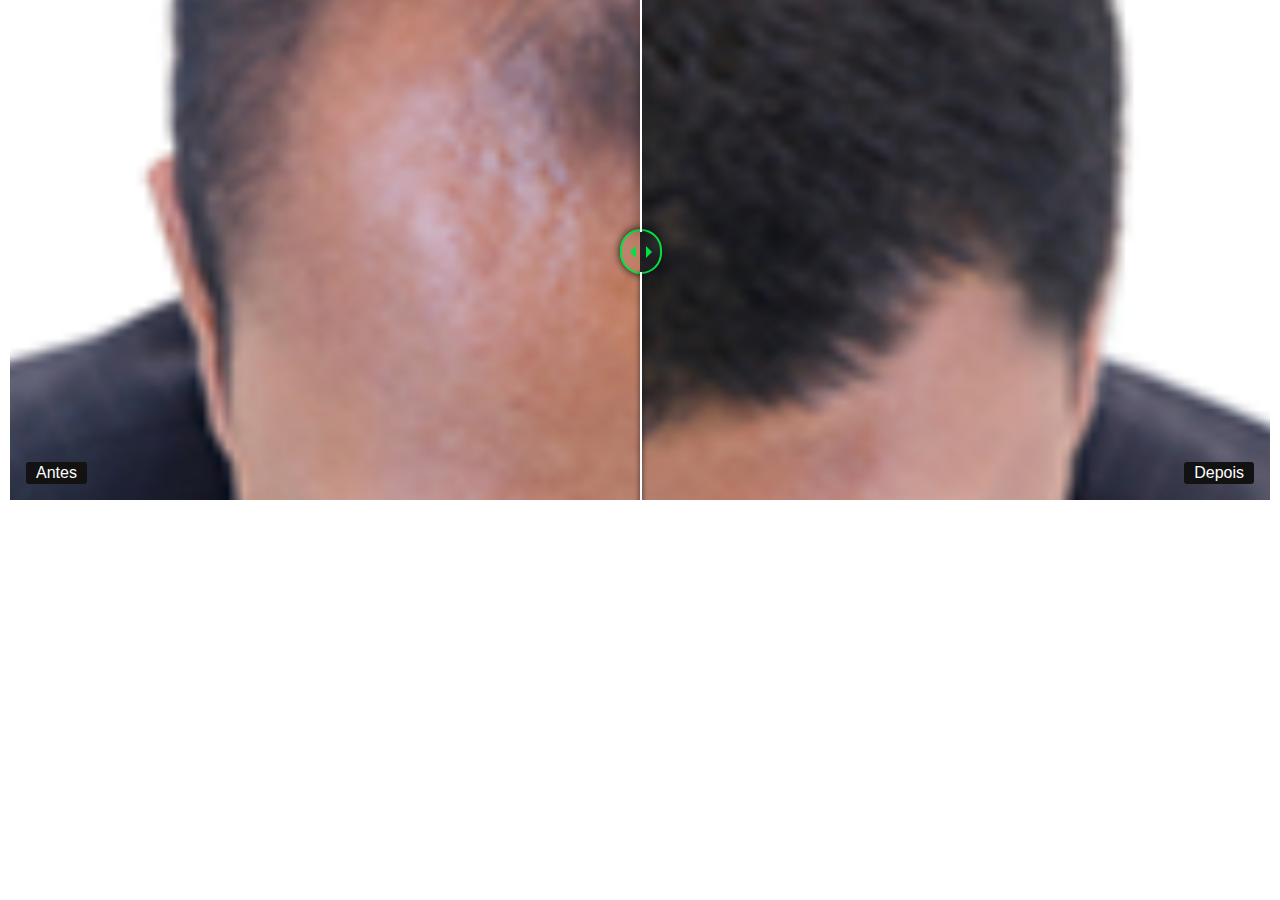
<file: IMP/before-after/index.html>
<!DOCTYPE html>
<html lang="en">

<head>
    <link rel="stylesheet" href="css/style-ba.css">
</head>

<body>

    <div class="mainSection">

        <div id="one" class="bal-container">
            <div class="bal-after">
                <img src="images/d.webp">
                <div class="bal-afterPosition afterLabel">
                    Depois
                </div>
            </div>

            <div class="bal-before">
                <div class="bal-before-inset">
                    <img src="images/a.webp">
                    <div class="bal-beforePosition beforeLabel">
                        Antes
                    </div>
                </div>
            </div>

            <div class="bal-handle">
                <span class=" handle-left-arrow"></span>
                <span class="handle-right-arrow"></span>
            </div>

        </div>

    </div>


    <script src="js/script-ba.js"></script>

    <script>
        new BeforeAfter({
            id: '#one'
        });
    </script>

</body>

</html>
</file>
<file: IMP/before-after/css/style-ba.css>
body, html {
    border: 0;
    margin: 0;
    padding: 0;
    width: 100%;
}
@media all and (max-width: 479px) {
    .mainSection {
        display: flex;
        flex-direction: column;
        flex-wrap: nowrap;
        justify-content: space-around;
        align-items: stretch;
        align-content: stretch;
        width: 100%;
        height: 500px;
    }
    .bal-container {
        margin: 10px 0;
    }
}

@media all and (max-width: 599px) {
    .mainSection {
        display: flex;
        flex-direction: column;
        flex-wrap: nowrap;
        justify-content: space-around;
        align-items: stretch;
        align-content: stretch;
        width: 100%;
        height: 500px;
    }
    .bal-container {
        margin: 10px 0;
    }
}

@media all and (min-width: 480px) and (max-width: 768px) {
    .mainSection {
        display: flex;
        flex-direction: column;
        flex-wrap: nowrap;
        justify-content: space-around;
        align-items: stretch;
        align-content: stretch;
        width: 100%;
        height: 500px;
    }
    .bal-container {
        margin: 10px 0;
    }
}

@media all and (min-width: 768px) and (max-width: 959px) {
    .mainSection {
        display: flex;
        flex-direction: column;
        flex-wrap: nowrap;
        justify-content: space-around;
        align-items: stretch;
        align-content: stretch;
        width: 100%;
        height: 500px;
    }
    .bal-container {
        margin: 10px 0;
    }
}

@media all and (min-width: 960px) and (max-width: 1199px) {
    .mainSection {
        display: flex;
        flex-direction: row;
        flex-wrap: nowrap;
        justify-content: space-around;
        align-items: stretch;
        align-content: stretch;
        width: 100%;
        height: 500px;
    }
    .bal-container {
        margin: 0 10px;
    }
}

@media all and (min-width: 1199px) {
    .mainSection {
        display: flex;
        flex-direction: row;
        flex-wrap: nowrap;
        justify-content: space-around;
        align-items: stretch;
        align-content: stretch;
        width: 100%;
        height: 500px;
    }
    .bal-container {
        margin: 0 10px;
    }
}


/* Before After Container */

.bal-container {
    position: relative;
    width: 100%;
    height: 100%;
    cursor: grab;
    overflow: hidden;
    font-family: 'Segoe UI', Tahoma, Geneva, Verdana, sans-serif;
}

.bal-after {
    display: block;
    position: absolute;
    top: 0;
    right: 0;
    bottom: 0;
    left: 0;
    width: 100%;
    height: 100%;
    overflow: hidden;
}

.bal-before {
    display: block;
    position: absolute;
    top: 0;
    /* right: 0; */
    bottom: 0;
    left: 0;
    width: 100%;
    height: 100%;
    z-index: 15;
    overflow: hidden;
}

.bal-before-inset {
    position: absolute;
    top: 0;
    bottom: 0;
    left: 0;
}

.bal-after img,
.bal-before img {
    object-fit: cover;
    position: absolute;
    width: 100%;
    height: 100%;
    object-position: 50% 50%;
    top: 0;
    bottom: 0;
    left: 0;
    -webkit-user-select: none;
    -khtml-user-select: none;
    -moz-user-select: none;
    -o-user-select: none;
    user-select: none;
}

.bal-beforePosition {
    background: #121212;
    color: #fff;
    left: 0;
    pointer-events: none;
    border-radius: 0.2rem;
    padding: 2px 10px;
}

.bal-afterPosition {
    background: #121212;
    color: #fff;
    right: 0;
    pointer-events: none;
    border-radius: 0.2rem;
    padding: 2px 10px;
}

.beforeLabel {
    position: absolute;
    bottom: 0;
    margin: 1rem;
    font-size: 1em;
    -webkit-user-select: none;
    -khtml-user-select: none;
    -moz-user-select: none;
    -o-user-select: none;
    user-select: none;
}

.afterLabel {
    position: absolute;
    bottom: 0;
    margin: 1rem;
    font-size: 1em;
    -webkit-user-select: none;
    -khtml-user-select: none;
    -moz-user-select: none;
    -o-user-select: none;
    user-select: none;
}


/* handle and arrow */

.bal-handle {
    height: 41px;
    width: 38px;
    position: absolute;
    left: 50%;
    top: 50%;
    margin-left: -20px;
    margin-top: -21px;
    border: 2px solid #00e241;
    border-radius: 1000px;
    z-index: 20;
    pointer-events: none;
    box-shadow: 0 0 10px rgb(12, 12, 12);
}

.handle-left-arrow,
.handle-right-arrow {
    width: 0;
    height: 0;
    border: 6px inset transparent;
    position: absolute;
    top: 50%;
    margin-top: -6px;
}

.handle-left-arrow {
    border-right: 6px solid #00e241;
    left: 50%;
    margin-left: -17px;
}

.handle-right-arrow {
    border-left: 6px solid #00e241;
    right: 50%;
    margin-right: -17px;
}

.bal-handle::before {
    bottom: 50%;
    margin-bottom: 20px;
    box-shadow: 0 0 10px rgb(12, 12, 12);
}

.bal-handle::after {
    top: 50%;
    margin-top: 20.5px;
    box-shadow: 0 0 5px rgb(12, 12, 12);
}

.bal-handle::before,
.bal-handle::after {
    content: " ";
    display: block;
    width: 2px;
    background: #fff;
    height: 9999px;
    position: absolute;
    left: 50%;
    margin-left: -1.5px;
}
</file>
